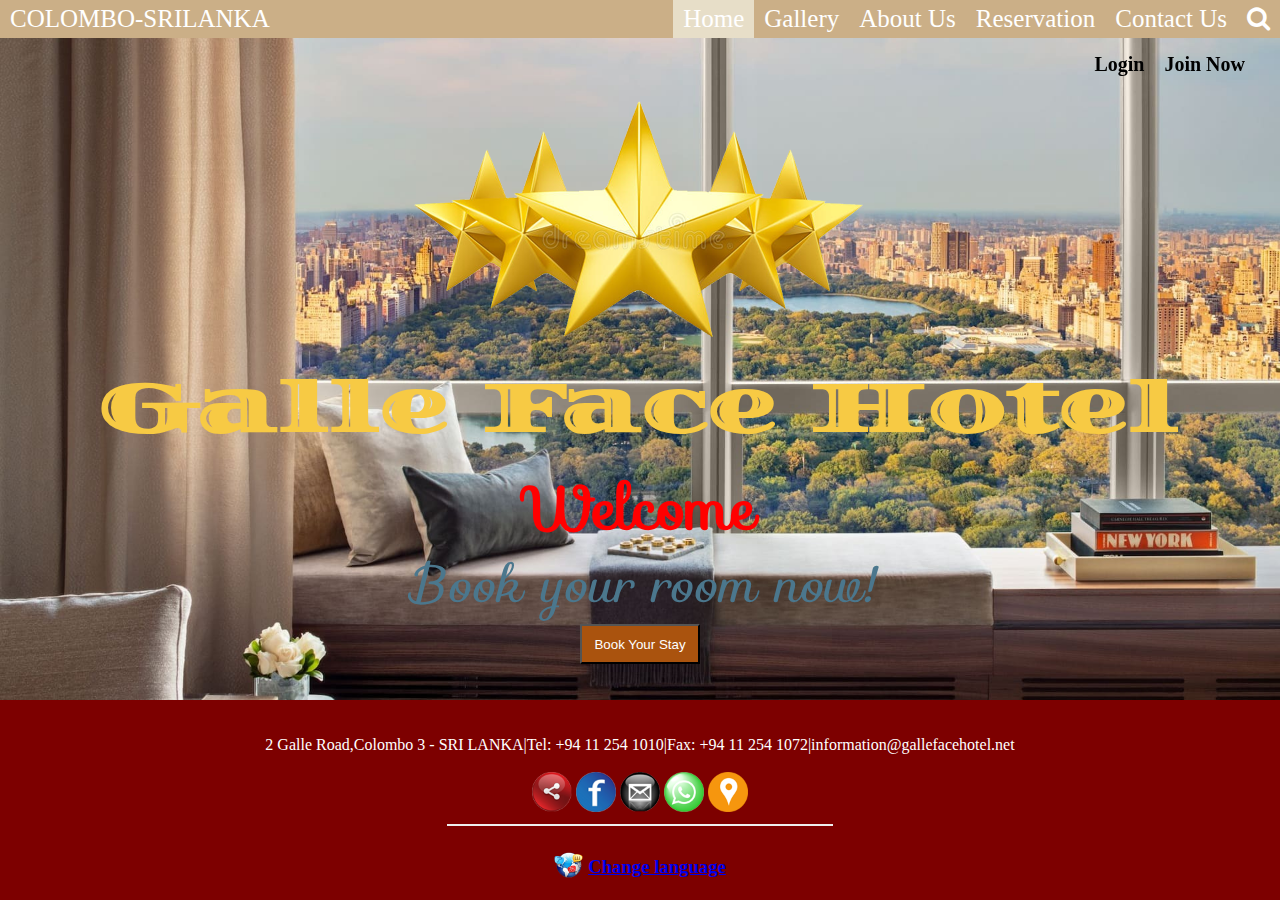
<file: index.html>
<!DOCTYPE html>
<html>

<head>
  <link rel="icon" href="icon.png">
  <title>&#127775; Hotel - Colombo</title>
  <link rel="stylesheet" href="style_index.css">
  <meta name="viewport" content="width=device-width, initial-scale=1">
  <link href='https://fonts.googleapis.com/css?family=Diplomata' rel='stylesheet'>
  <link href='https://fonts.googleapis.com/css?family=Sofia' rel='stylesheet'>
  <link href='https://fonts.googleapis.com/css?family=Beth Ellen' rel='stylesheet'>
  <link rel="stylesheet" href="https://cdnjs.cloudflare.com/ajax/libs/font-awesome/4.7.0/css/font-awesome.min.css">
</head>

<body>
  <!-----------Navigation bar----------------------------->
  <header>
    <ul class="nav">
      <li class="loc">COLOMBO-SRILANKA</li>
      <li><a href="#"><i class="fa fa-search"></i></a></li>
      <li><a href="contact.html">Contact Us</a></li>
      <li><a href="book.html">Reservation</a></li>
      <li><a href="about.html">About Us</a></li>
      <li><a href="gallery.html">Gallery</a></li>
      <li class="active"><a href="index.html">Home</a></li>
    </ul>
    <div>
      <ul class="login">
        <li><a href="join.html"><b>Join Now</b></a></li>
        <li><a href="login.html"><b>Login</b></a></li>
      </ul>
    </div>
  </header>

  <!-------------------Star Image------------------------->
  <div class="star">
    <img src="star.png" alt="">
  </div>

  <!--------------------Welcome Note--------------------------------->
  <h1>Galle Face Hotel</h1>
  <h2>Welcome</h2>
  <p><i>Book your room now!</i></p>

  <!-------------------------------------BooK--------------------------->
  <a href="book.html"><input type="button" name="Book" value="Book Your Stay"></a>

  <!---------------------Footer part-------------------->
  <footer>
    <br><br>
    2 Galle Road,Colombo 3 - SRI LANKA|Tel: +94 11 254 1010|Fax: +94 11 254 1072|information@gallefacehotel.net
    <br><br>
    <div class="fimg">
      <a href="#"><img src="share.png" alt=""></a>
      <a href="#"><img src="facebook.png" alt=""></a>
      <a href="#"><img src="mail.png" alt=""></a>
      <a href="#"><img src="whatsapp.png" alt=""></a>
      <a href="#"><img src="location.png" alt=""></a>
      <hr>
      <table class="ftable" align="center">
        <tr>
          <td>
            <a href="#"><img src="language.png" alt=""></a>
          </td>
          <td>
            <a href="#">
              <h3>Change language</h3>
            </a>
          </td>
        </tr>
      </table>
    </div>
  </footer>
</body>

</html>
</file>
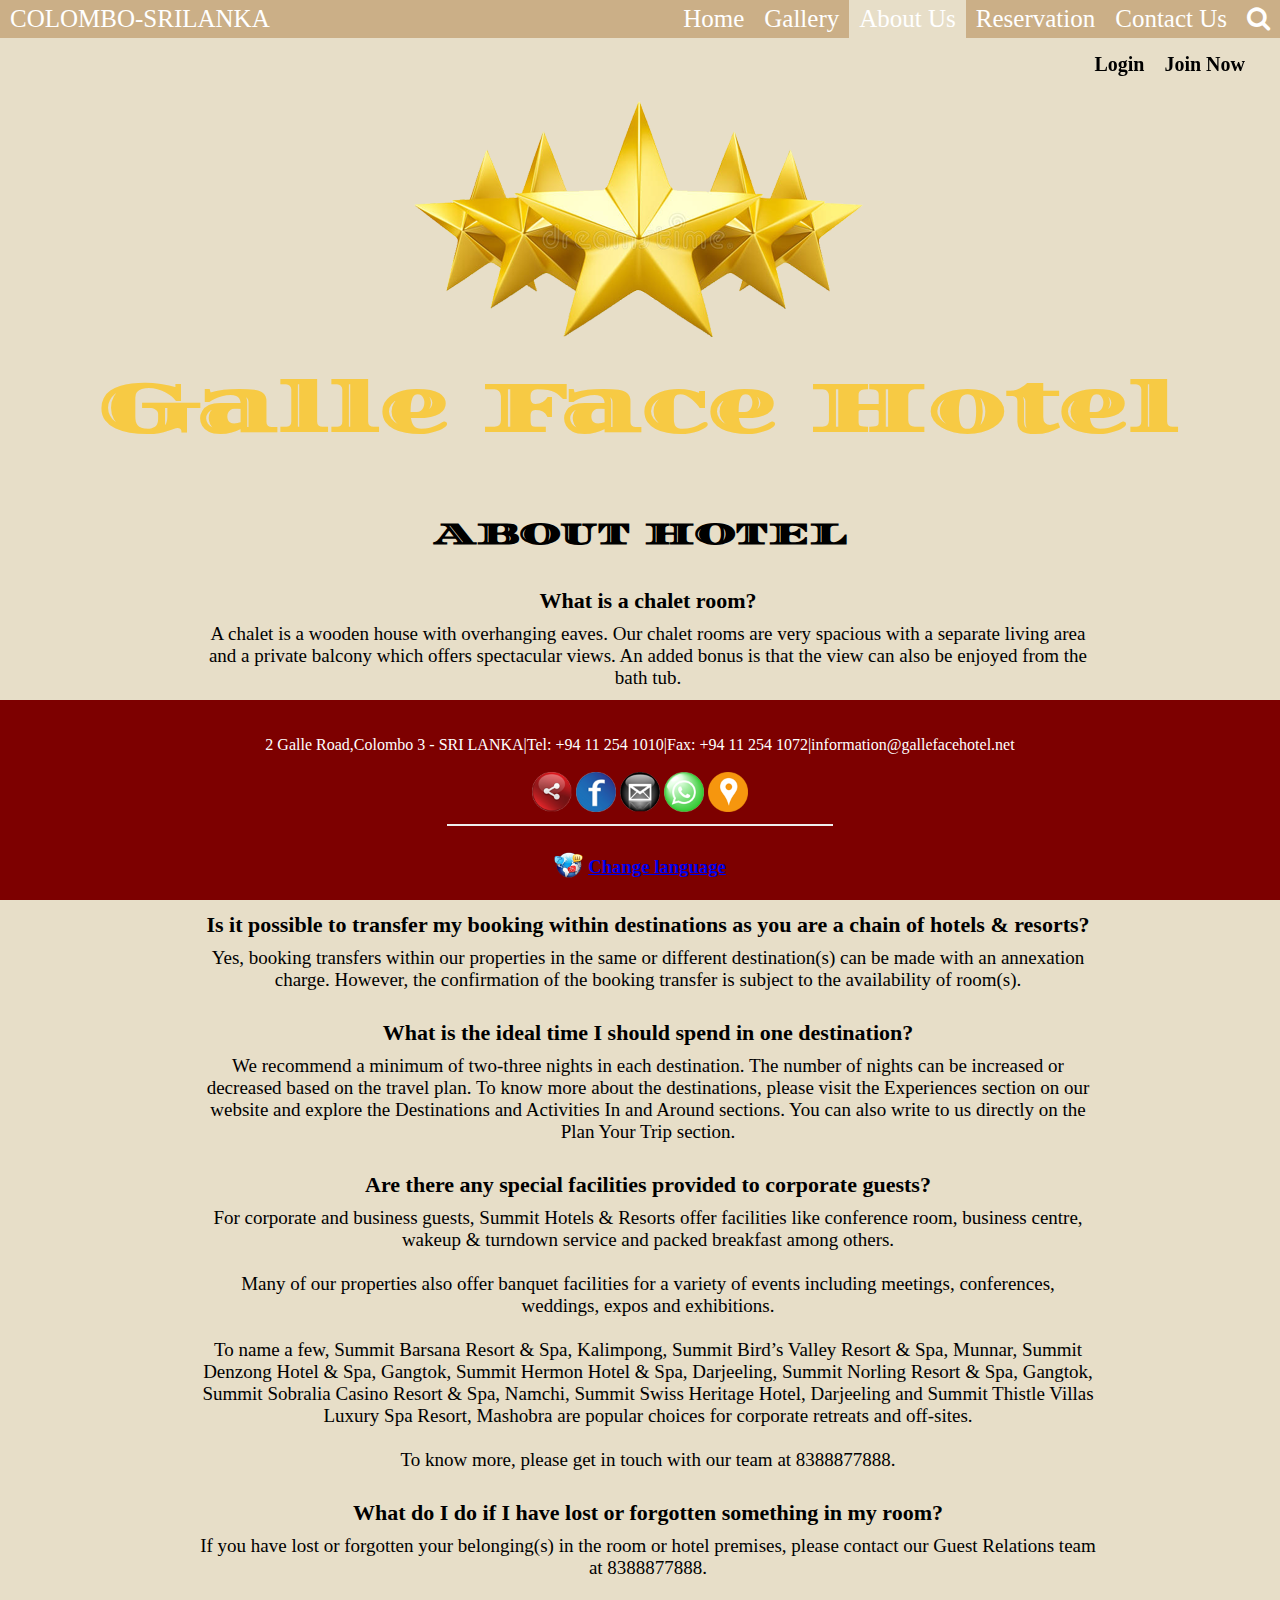
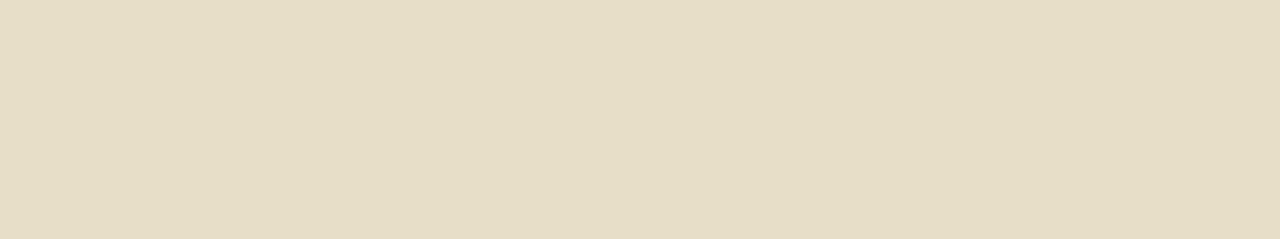
<file: about.html>
<!DOCTYPE html>
<html>

<head>
  <link rel="icon" href="icon.png">
  <title>&#127775; Hotel - About Us</title>
  <link rel="stylesheet" href="style_about.css">
  <meta name="viewport" content="width=device-width, initial-scale=1">
  <link href='https://fonts.googleapis.com/css?family=Diplomata' rel='stylesheet'>
  <link href='https://fonts.googleapis.com/css?family=Sofia' rel='stylesheet'>
  <link href='https://fonts.googleapis.com/css?family=Beth Ellen' rel='stylesheet'>
  <link rel="stylesheet" href="https://cdnjs.cloudflare.com/ajax/libs/font-awesome/4.7.0/css/font-awesome.min.css">
</head>

<body>
  <!-----------Navigation bar----------------------------->
  <header>
    <ul class="nav">
      <li class="loc">COLOMBO-SRILANKA</li>
      <li><a href="#"><i class="fa fa-search"></i></a></li>
      <li><a href="contact.html">Contact Us</a></li>
      <li><a href="book.html">Reservation</a></li>
      <li class="active"><a href="#">About Us</a></li>
      <li><a href="gallery.html">Gallery</a></li>
      <li><a href="index.html">Home</a></li>
    </ul>
    <div>
      <ul class="login">
        <li><a href="join.html"><b>Join Now</b></a></li>
        <li><a href="login.html"><b>Login</b></a></li>
      </ul>
    </div>
  </header>

  <!-------------------Star Image------------------------->
  <div class="star">
    <a href="index.html"><img src="star.png" alt=""></a>
  </div>

  <!--------------------Welcome Note--------------------------------->
  <h1>Galle Face Hotel</h1>
  <h2>ABOUT HOTEL</h2>
  <!-----------Content----------->
  <div class="content" style="width:70%;">
    <h3>What is a chalet room?</h3>
    <p>A chalet is a wooden house with overhanging eaves.
      Our chalet rooms are very spacious with a separate living area and a private balcony which offers spectacular views.
      An added bonus is that the view can also be enjoyed from the bath tub.</p>

    <h3>How many people can an Executive Room accommodate?</h3>
    <p>With an additional bed on a chargeable basis,
      Executive Rooms can comfortably accommodate three guests</p>

    <h3>Do you serve alcohol?</h3>
    <p>We serve alcohol in our properties in Gangtok, Namchi and Pelling only.
      The properties in these destinations have both restaurants and bars.</p>

    <h3>Is it possible to transfer my booking within destinations as you are a chain of hotels & resorts?</h3>
    <p>Yes, booking transfers within our properties in the same or different destination(s) can be made with an annexation charge.
      However, the confirmation of the booking transfer is subject to the availability of room(s).</p>

    <h3>What is the ideal time I should spend in one destination?</h3>
    <p>We recommend a minimum of two-three nights in each destination.
      The number of nights can be increased or decreased based on the travel plan.
      To know more about the destinations, please visit the Experiences section on our website and explore the Destinations and Activities In and Around sections.
      You can also write to us directly on the Plan Your Trip section.</p>

    <h3>Are there any special facilities provided to corporate guests?</h3>
    <p>For corporate and business guests, Summit Hotels & Resorts offer facilities like conference room,
      business centre, wakeup & turndown service and packed breakfast among others.
      <br><br>
      Many of our properties also offer banquet facilities for a variety of events including meetings, conferences, weddings, expos and exhibitions.
      <br><br>
      To name a few, Summit Barsana Resort & Spa, Kalimpong, Summit Bird’s Valley Resort & Spa,
      Munnar, Summit Denzong Hotel & Spa, Gangtok, Summit Hermon Hotel & Spa, Darjeeling,
      Summit Norling Resort & Spa, Gangtok, Summit Sobralia Casino Resort & Spa, Namchi,
      Summit Swiss Heritage Hotel, Darjeeling and Summit Thistle Villas Luxury Spa Resort,
      Mashobra are popular choices for corporate retreats and off-sites.
      <br><br>
      To know more, please get in touch with our team at 8388877888.
    </p>

    <h3>What do I do if I have lost or forgotten something in my room?</h3>
    <p>If you have lost or forgotten your belonging(s) in the room or hotel premises, please contact our Guest Relations team at 8388877888.</p>
  </div>

  <!---------------------Footer part-------------------->
  <footer>
    <br><br>
    2 Galle Road,Colombo 3 - SRI LANKA|Tel: +94 11 254 1010|Fax: +94 11 254 1072|information@gallefacehotel.net
    <br><br>
    <div class="fimg">
      <a href="#"><img src="share.png" alt=""></a>
      <a href="#"><img src="facebook.png" alt=""></a>
      <a href="#"><img src="mail.png" alt=""></a>
      <a href="#"><img src="whatsapp.png" alt=""></a>
      <a href="#"><img src="location.png" alt=""></a>
      <hr>
      <table class="ftable" align="center">
        <tr>
          <td>
            <a href="#"><img src="language.png" alt=""></a>
          </td>
          <td>
            <a href="#">
              <h3>Change language</h3>
            </a>
          </td>
        </tr>
      </table>
    </div>
  </footer>

</body>

</html>
</file>
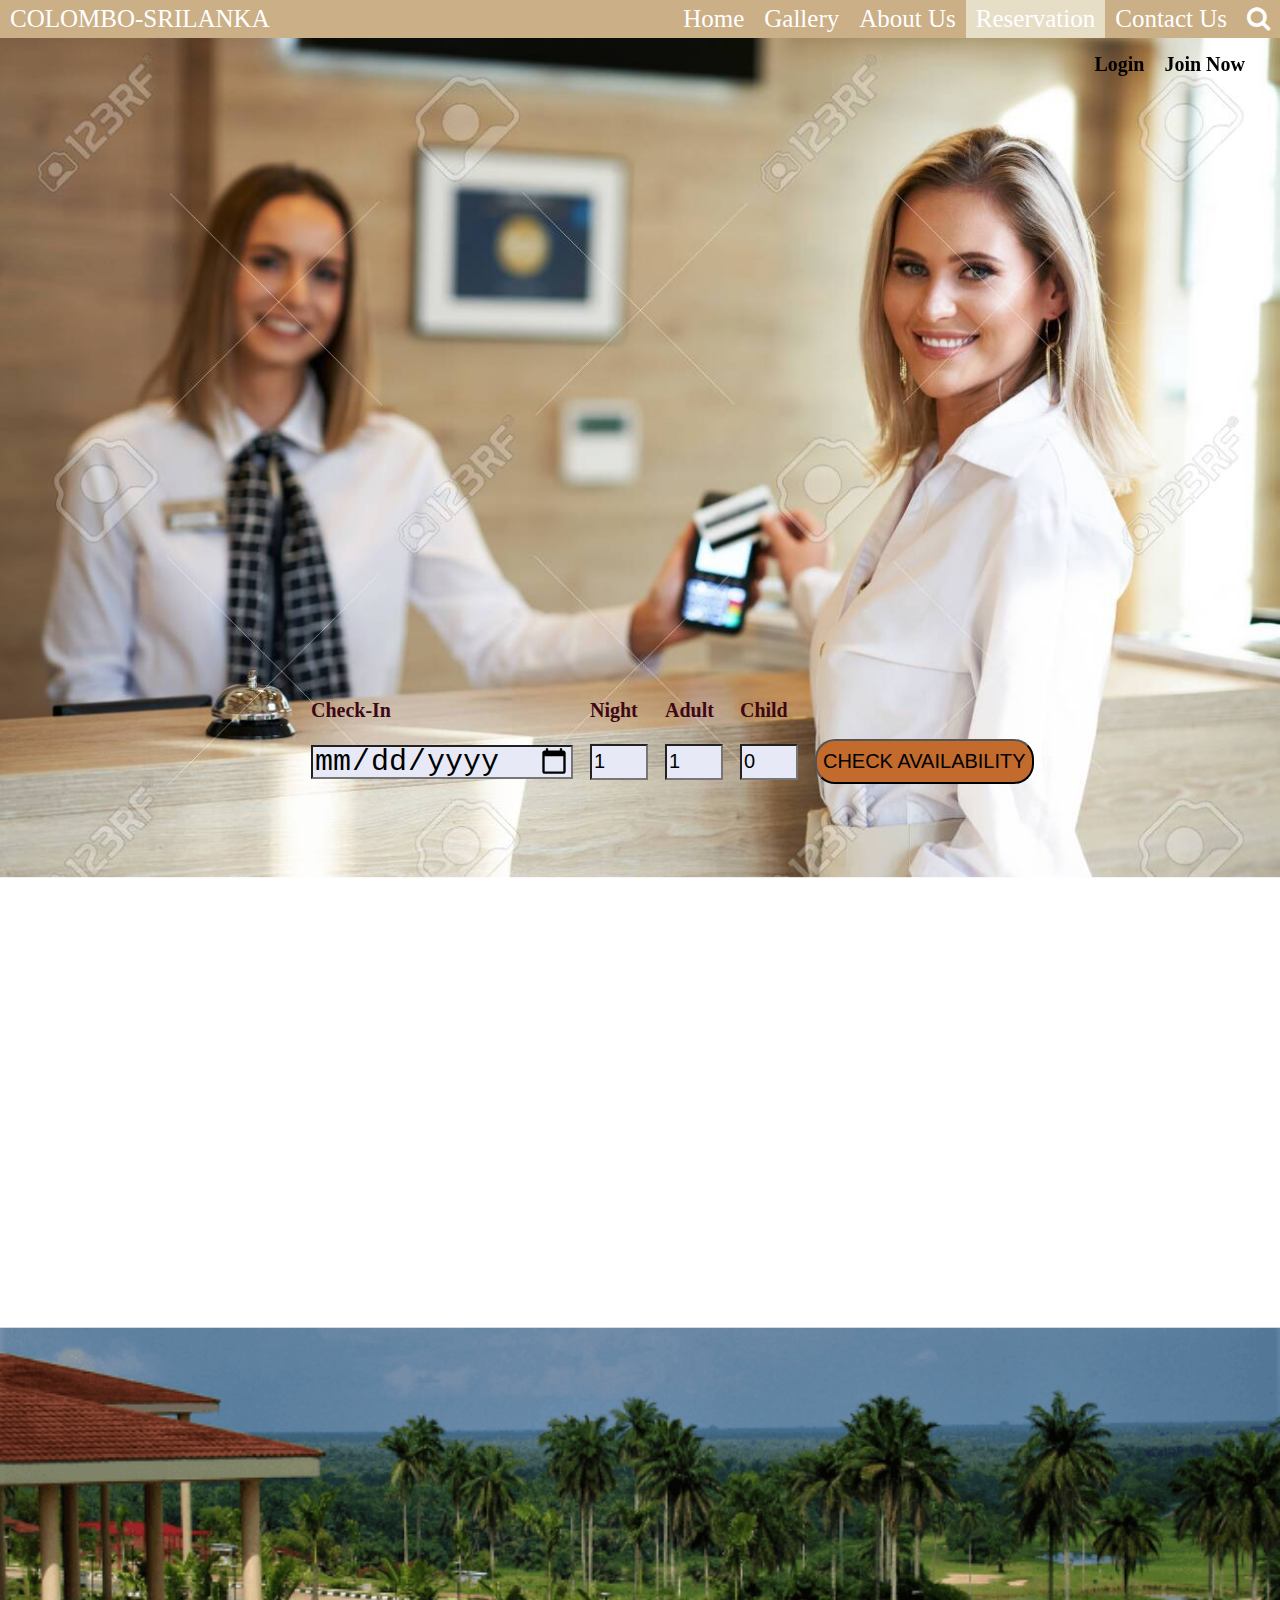
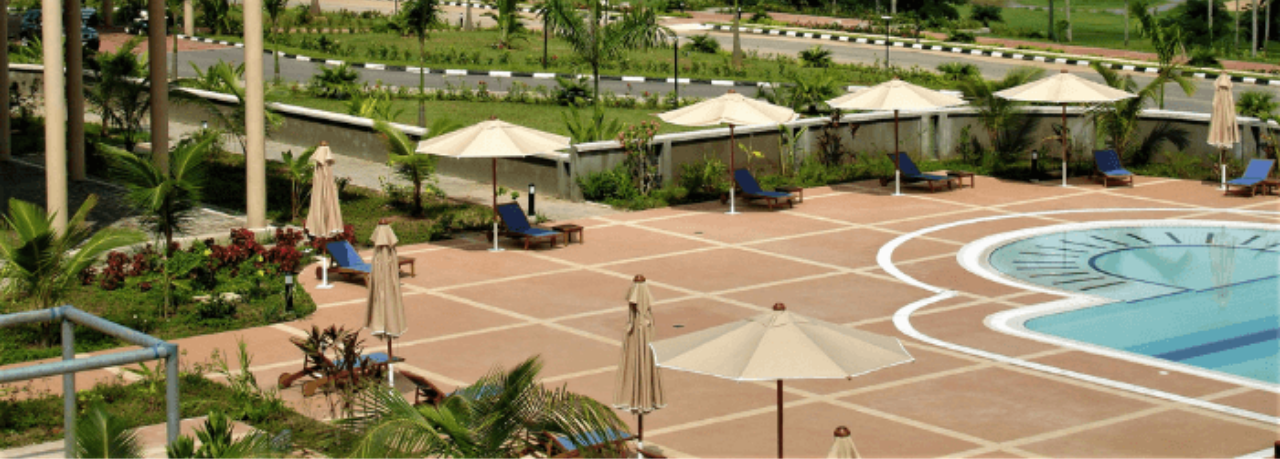
<file: book.html>
<!DOCTYPE html>
<html>

<head>
  <link rel="icon" href="icon.png">
  <title>&#127775; Hotel - Book</title>
  <link rel="stylesheet" href="style_book.css">
  <meta name="viewport" content="width=device-width, initial-scale=1">
  <link href='https://fonts.googleapis.com/css?family=Diplomata' rel='stylesheet'>
  <link href='https://fonts.googleapis.com/css?family=Sofia' rel='stylesheet'>
  <link href='https://fonts.googleapis.com/css?family=Beth Ellen' rel='stylesheet'>
  <link rel="stylesheet" href="https://cdnjs.cloudflare.com/ajax/libs/font-awesome/4.7.0/css/font-awesome.min.css">
</head>

<body>
  <!-----------Navigation bar----------------------------->
  <header>
    <ul class="nav">
      <li class="loc">COLOMBO-SRILANKA</li>
      <li><a href="#"><i class="fa fa-search"></i></a></li>
      <li><a href="contact.html">Contact Us</a></li>
      <li class="active"><a href="#">Reservation</a></li>
      <li><a href="about.html">About Us</a></li>
      <li><a href="gallery.html">Gallery</a></li>
      <li><a href="index.html">Home</a></li>
    </ul>
    <div>
      <ul class="login">
        <li><a href="join.html"><b>Join Now</b></a></li>
        <li><a href="login.html"><b>Login</b></a></li>
      </ul>
    </div>
  </header>

  <!-----------------------------top Image-------------------------------------->

  <!--<h1>Haloooo</h1>-->

  <div class="btop">
    <img src="btop.jpg" alt="">
  </div>

  <!--------------------------Check Availability------------------------>

  <footer>
    <table>
      <tr>
        <th><label for="">Check-In</label></th>
        <th><label for="">Night</label></th>
        <th><label for="">Adult</label></th>
        <th><label for="">Child</label></th>
      </tr>
      <tr>
        <th><input type="date" name="" value=""></th>
        <th><input type="number" name="" value="1" min="1" size="5"></th>
        <th><input type="number" name="" value="1" min="1"></th>
        <th><input type="number" name="" value="0" min="0"></th>
        <th><input type="button" name="" value="CHECK AVAILABILITY"></th>
      </tr>
    </table>
  </footer>

  <!----------------------------bottom image------------------------->
  <div class="bbottom">
    <img src="bbottom.jpg" alt="">
  </div>

</body>

</html>
</file>
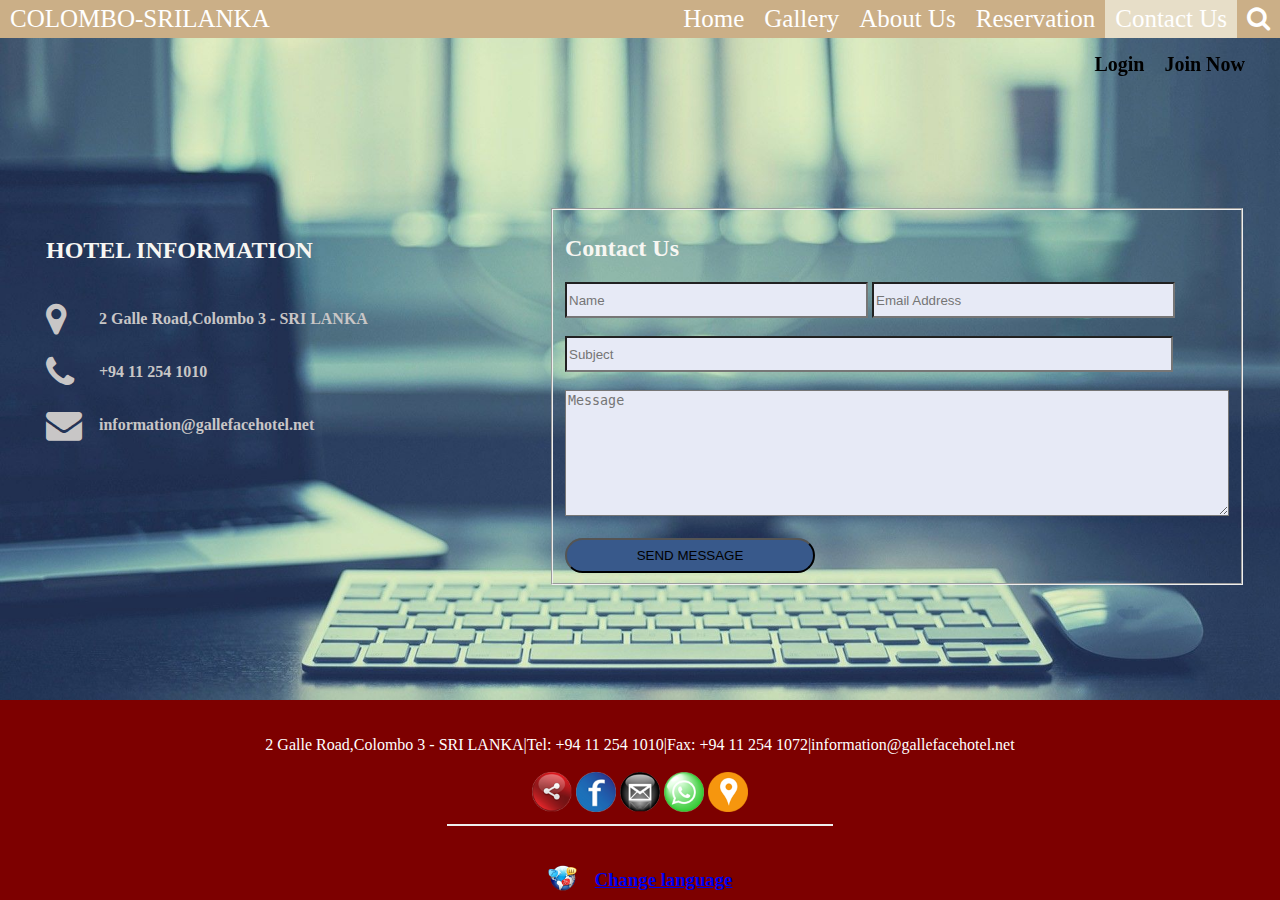
<file: contact.html>
<!DOCTYPE html>
<html>
  <head>
    <link rel="icon" href="icon.png">
    <title>&#127775; Hotel - Contact Us</title>
    <link rel="stylesheet" href="style_contact.css">
    <meta name="viewport" content="width=device-width, initial-scale=1">
    <link href='https://fonts.googleapis.com/css?family=Diplomata' rel='stylesheet'>
    <link href='https://fonts.googleapis.com/css?family=Sofia' rel='stylesheet'>
    <link href='https://fonts.googleapis.com/css?family=Beth Ellen' rel='stylesheet'>
    <link rel="stylesheet" href="https://cdnjs.cloudflare.com/ajax/libs/font-awesome/4.7.0/css/font-awesome.min.css">
  </head>
  <body>
    <!-----------Navigation bar----------------------------->
  <header>
    <ul class="nav">
      <li class="loc">COLOMBO-SRILANKA</li>
      <li><a href="#"><i class="fa fa-search"></i></a></li>
      <li class="active"><a href="#">Contact Us</a></li>
      <li><a href="book.html">Reservation</a></li>
      <li><a href="about.html">About Us</a></li>
      <li><a href="gallery.html">Gallery</a></li>
      <li><a href="index.html">Home</a></li>
    </ul>
    <div>
      <ul class="login">
        <li><a href="join.html"><b>Join Now</b></a></li>
        <li><a href="login.html"><b>Login</b></a></li>
      </ul>
    </div>  </header>

  <!---------------------------------Hotel Information----------------------->
  <div class="info">
    <table>
      <tr>
        <th colspan="2"><h2>HOTEL INFORMATION</h2></th>
      </tr>
      <tr>
        <th><i class="fa fa-map-marker" style="font-size:36px"></th>
          <th></i>2 Galle Road,Colombo 3 - SRI LANKA</th>
      </tr>
      <tr>
        <th><i class="fa fa-phone" style="font-size:36px"></i></th>
        <th>+94 11 254 1010</th>
      </tr>
      <tr>
        <th><i class="fa fa-envelope" style="font-size:36px"></i></th>
        <th>information@gallefacehotel.net</th>
      </tr>
    </table>
  </div>

  <!-------------------------------form------------------------->
  <form class="form" action="" method="post">
    <fieldset>
      <h2>Contact Us</h2>
      <input type="text" name="name" placeholder="Name" >
      <input type="text" name="e-mail" placeholder="Email Address" ><br><br>
      <span class="double"><input type="text" name="subject" placeholder="Subject"></span><br><br>
      <textarea name="message" rows="8" cols="80" placeholder="Message" style="background-color:#E7EAF6;"></textarea><br><br>
      <input type="submit" value="SEND MESSAGE">
    </fieldset>
  </form>

  <!---------------------Footer part-------------------->
  <footer class="footer">
    <br><br>
    2 Galle Road,Colombo 3 - SRI LANKA|Tel: +94 11 254 1010|Fax: +94 11 254 1072|information@gallefacehotel.net
    <br><br>
    <div class="fimg">
      <a href="#"><img src="share.png" alt=""></a>
      <a href="#"><img src="facebook.png" alt=""></a>
      <a href="#"><img src="mail.png" alt=""></a>
      <a href="#"><img src="whatsapp.png" alt=""></a>
      <a href="#"><img src="location.png" alt=""></a>
      <hr>
      <table class="ftable" align="center">
        <tr>
          <td>
            <a href="#"><img src="language.png" alt=""></a>
          </td>
          <td>
            <a href="#">
              <h3>Change language</h3>
            </a>
          </td>
        </tr>
      </table>
    </div>
  </footer>
  </body>
</html>
</file>
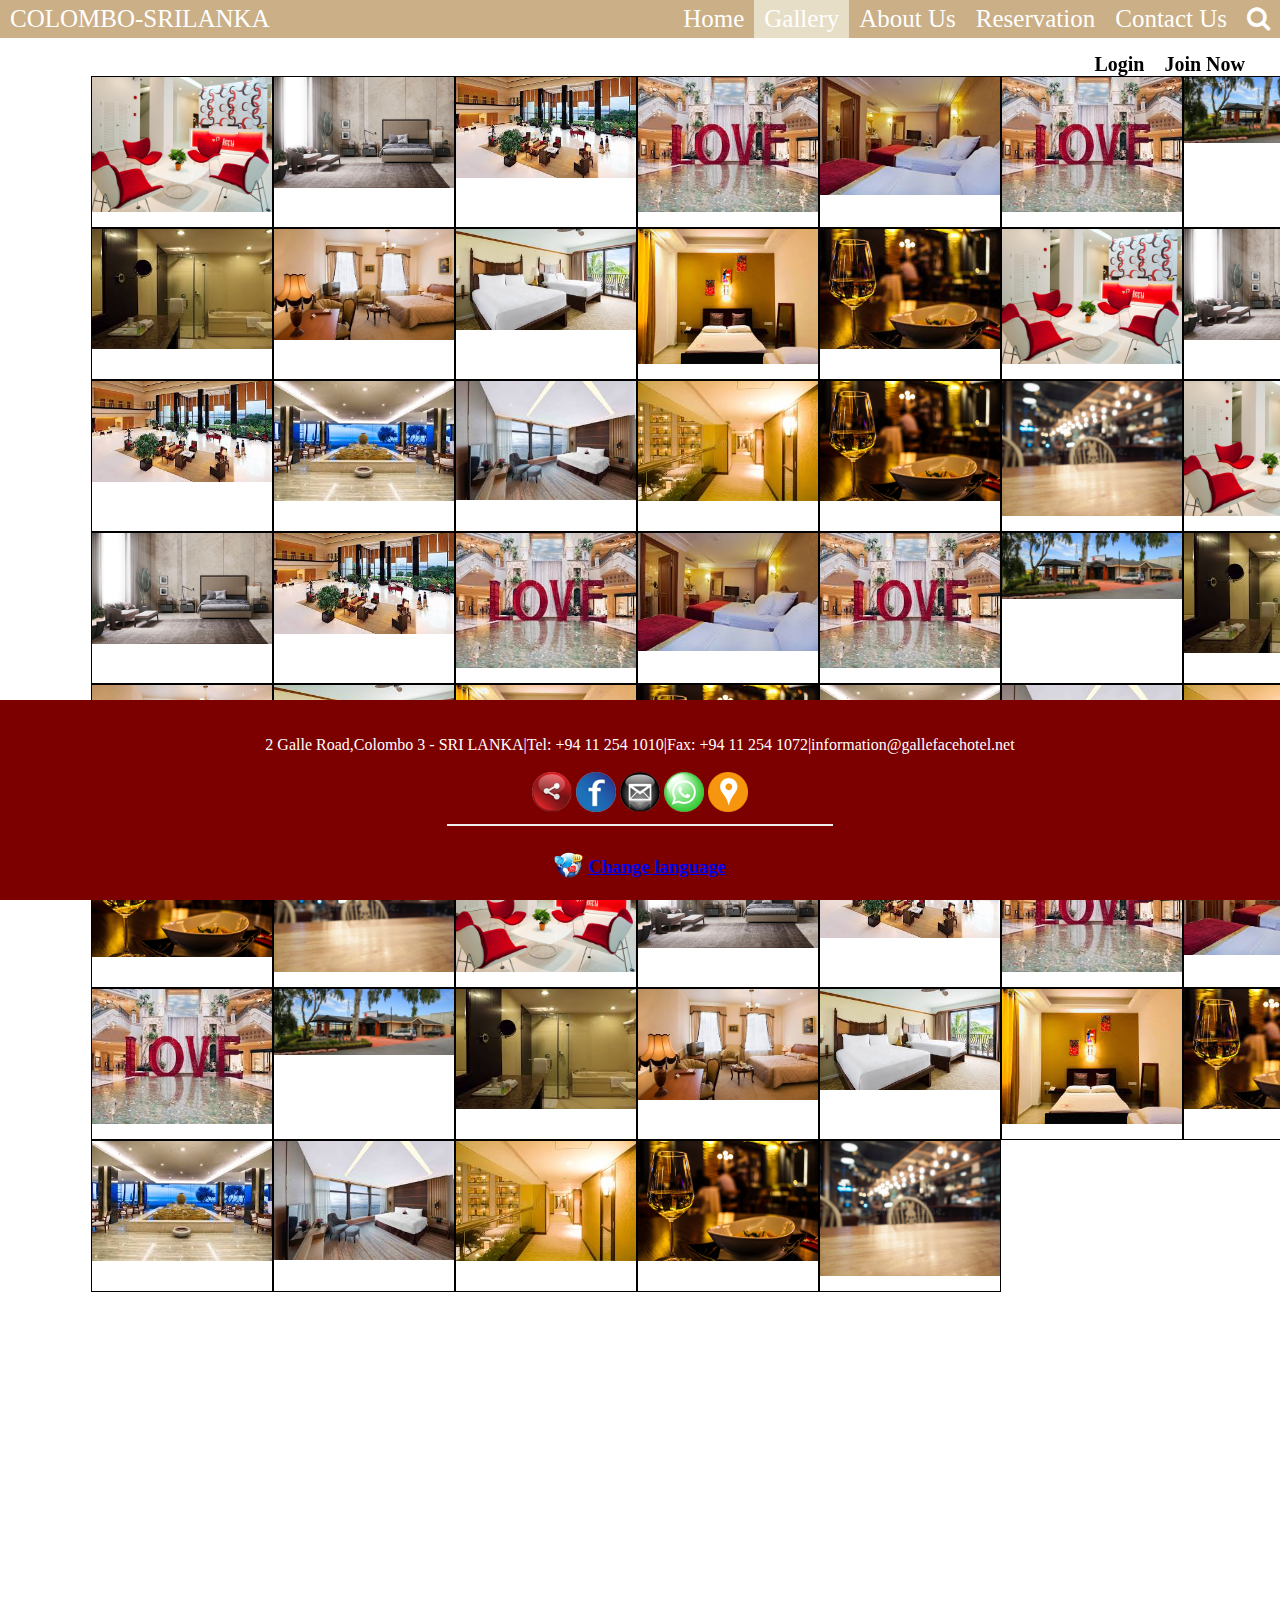
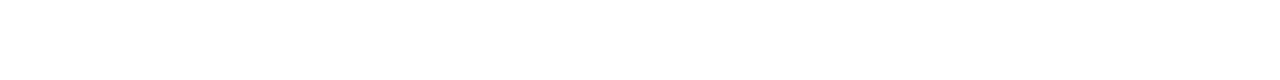
<file: gallery.html>
<!DOCTYPE html>
<html>

<head>
  <link rel="icon" href="icon.png">
  <title>&#127775; Hotel - Gallery</title>
  <link rel="stylesheet" href="style_gallery.css">
  <meta name="viewport" content="width=device-width, initial-scale=1">
  <link href='https://fonts.googleapis.com/css?family=Diplomata' rel='stylesheet'>
  <link href='https://fonts.googleapis.com/css?family=Sofia' rel='stylesheet'>
  <link href='https://fonts.googleapis.com/css?family=Beth Ellen' rel='stylesheet'>
  <link rel="stylesheet" href="https://cdnjs.cloudflare.com/ajax/libs/font-awesome/4.7.0/css/font-awesome.min.css">
</head>

<body>
  <!-----------Navigation bar----------------------------->
  <header>
    <ul class="nav">
      <li class="loc">COLOMBO-SRILANKA</li>
      <li><a href="#"><i class="fa fa-search"></i></a></li>
      <li><a href="contact.html">Contact Us</a></li>
      <li><a href="book.html">Reservation</a></li>
      <li><a href="about.html">About Us</a></li>
      <li class="active"><a href="#">Gallery</a></li>
      <li><a href="index.html">Home</a></li>
    </ul>
    <div>
      <ul class="login">
        <li><a href="join.html"><b>Join Now</b></a></li>
        <li><a href="login.html"><b>Login</b></a></li>
      </ul>
    </div>
  </header>

  <!------------------------images------------------------------------->
  <div class="gallery">
    <img src="g1.jpg" alt="" width="600" height="400">
  </div>

  <div class="gallery">
    <img src="g2.jpg" alt="" width="600" height="400">
  </div>

  <div class="gallery">
    <img src="g3.jpg" alt="" width="600" height="400">
    </a>
  </div>

  <div class="gallery">
    <img src="g4.jpg" alt="" width="600" height="400">
  </div>

  <div class="gallery">
    <img src="g5.jpg" alt="" width="600" height="400">
  </div>

  <div class="gallery">
    <img src="g4.jpg" alt="" width="600" height="400">
  </div>

  <div class="gallery">
    <img src="g6.jpg" alt="" width="600" height="400">
  </div>

  <div class="gallery">
    <img src="g7.jpg" alt="" width="600" height="400">
  </div>

  <div class="gallery">
    <img src="g8.jpg" alt="" width="600" height="400">
  </div>

  <div class="gallery">
    <img src="g10.jpg" alt="" width="600" height="400">
  </div>

  <div class="gallery">
    <img src="g11.jpg" alt="" width="600" height="400">
  </div>

  <div class="gallery">
    <img src="g12.jpg" alt="" width="600" height="400">
  </div>

  <div class="gallery">
    <img src="g1.jpg" alt="" width="600" height="400">
  </div>

  <div class="gallery">
    <img src="g2.jpg" alt="" width="600" height="400">
  </div>

  <div class="gallery">
    <img src="g3.jpg" alt="" width="600" height="400">
  </div>

  <div class="gallery">
    <img src="g13.jpg" alt="" width="600" height="400">
  </div>

  <div class="gallery">
    <img src="g14.jpg" alt="" width="600" height="400">
  </div>

  <div class="gallery">
    <img src="g15.jpg" alt="" width="600" height="400">
  </div>

  <div class="gallery">
    <img src="g16.jpeg" alt="" width="600" height="400">
  </div>

  <div class="gallery">
    <img src="g17.jpg" alt="" width="600" height="400">
  </div>

  <div class="gallery">
    <img src="g1.jpg" alt="" width="600" height="400">
  </div>

  <div class="gallery">
    <img src="g2.jpg" alt="" width="600" height="400">
  </div>

  <div class="gallery">
    <img src="g3.jpg" alt="" width="600" height="400">
    </a>
  </div>

  <div class="gallery">
    <img src="g4.jpg" alt="" width="600" height="400">
  </div>

  <div class="gallery">
    <img src="g5.jpg" alt="" width="600" height="400">
  </div>

  <div class="gallery">
    <img src="g4.jpg" alt="" width="600" height="400">
  </div>

  <div class="gallery">
    <img src="g6.jpg" alt="" width="600" height="400">
  </div>

  <div class="gallery">
    <img src="g7.jpg" alt="" width="600" height="400">
  </div>

  <div class="gallery">
    <img src="g8.jpg" alt="" width="600" height="400">
  </div>

  <div class="gallery">
    <img src="g10.jpg" alt="" width="600" height="400">
  </div>

  <div class="gallery">
    <img src="g11.jpg" alt="" width="600" height="400">
  </div>

  <div class="gallery">
    <img src="g12.jpg" alt="" width="600" height="400">
  </div>

  <div class="gallery">
    <img src="g13.jpg" alt="" width="600" height="400">
  </div>

  <div class="gallery">
    <img src="g14.jpg" alt="" width="600" height="400">
  </div>

  <div class="gallery">
    <img src="g15.jpg" alt="" width="600" height="400">
  </div>

  <div class="gallery">
    <img src="g16.jpeg" alt="" width="600" height="400">
  </div>

  <div class="gallery">
    <img src="g17.jpg" alt="" width="600" height="400">
  </div>
  <div class="gallery">
    <img src="g1.jpg" alt="" width="600" height="400">
  </div>

  <div class="gallery">
    <img src="g2.jpg" alt="" width="600" height="400">
  </div>

  <div class="gallery">
    <img src="g3.jpg" alt="" width="600" height="400">
    </a>
  </div>

  <div class="gallery">
    <img src="g4.jpg" alt="" width="600" height="400">
  </div>

  <div class="gallery">
    <img src="g5.jpg" alt="" width="600" height="400">
  </div>

  <div class="gallery">
    <img src="g4.jpg" alt="" width="600" height="400">
  </div>

  <div class="gallery">
    <img src="g6.jpg" alt="" width="600" height="400">
  </div>

  <div class="gallery">
    <img src="g7.jpg" alt="" width="600" height="400">
  </div>

  <div class="gallery">
    <img src="g8.jpg" alt="" width="600" height="400">
  </div>

  <div class="gallery">
    <img src="g10.jpg" alt="" width="600" height="400">
  </div>

  <div class="gallery">
    <img src="g11.jpg" alt="" width="600" height="400">
  </div>

  <div class="gallery">
    <img src="g12.jpg" alt="" width="600" height="400">
  </div>

  <div class="gallery">
    <img src="g13.jpg" alt="" width="600" height="400">
  </div>

  <div class="gallery">
    <img src="g14.jpg" alt="" width="600" height="400">
  </div>

  <div class="gallery">
    <img src="g15.jpg" alt="" width="600" height="400">
  </div>

  <div class="gallery">
    <img src="g16.jpeg" alt="" width="600" height="400">
  </div>

  <div class="gallery">
    <img src="g17.jpg" alt="" width="600" height="400">
  </div>


  <!---------------------Footer part-------------------->
  <footer class="footer">
    <br><br>
    2 Galle Road,Colombo 3 - SRI LANKA|Tel: +94 11 254 1010|Fax: +94 11 254 1072|information@gallefacehotel.net
    <br><br>
    <div class="fimg">
      <a href="#"><img src="share.png" alt=""></a>
      <a href="#"><img src="facebook.png" alt=""></a>
      <a href="#"><img src="mail.png" alt=""></a>
      <a href="#"><img src="whatsapp.png" alt=""></a>
      <a href="#"><img src="location.png" alt=""></a>
      <hr>
      <table class="ftable" align="center">
        <tr>
          <td>
            <a href="#"><img src="language.png" alt=""></a>
          </td>
          <td>
            <a href="#">
              <h3>Change language</h3>
            </a>
          </td>
        </tr>
      </table>
    </div>
  </footer>

</body>

</html>
</file>
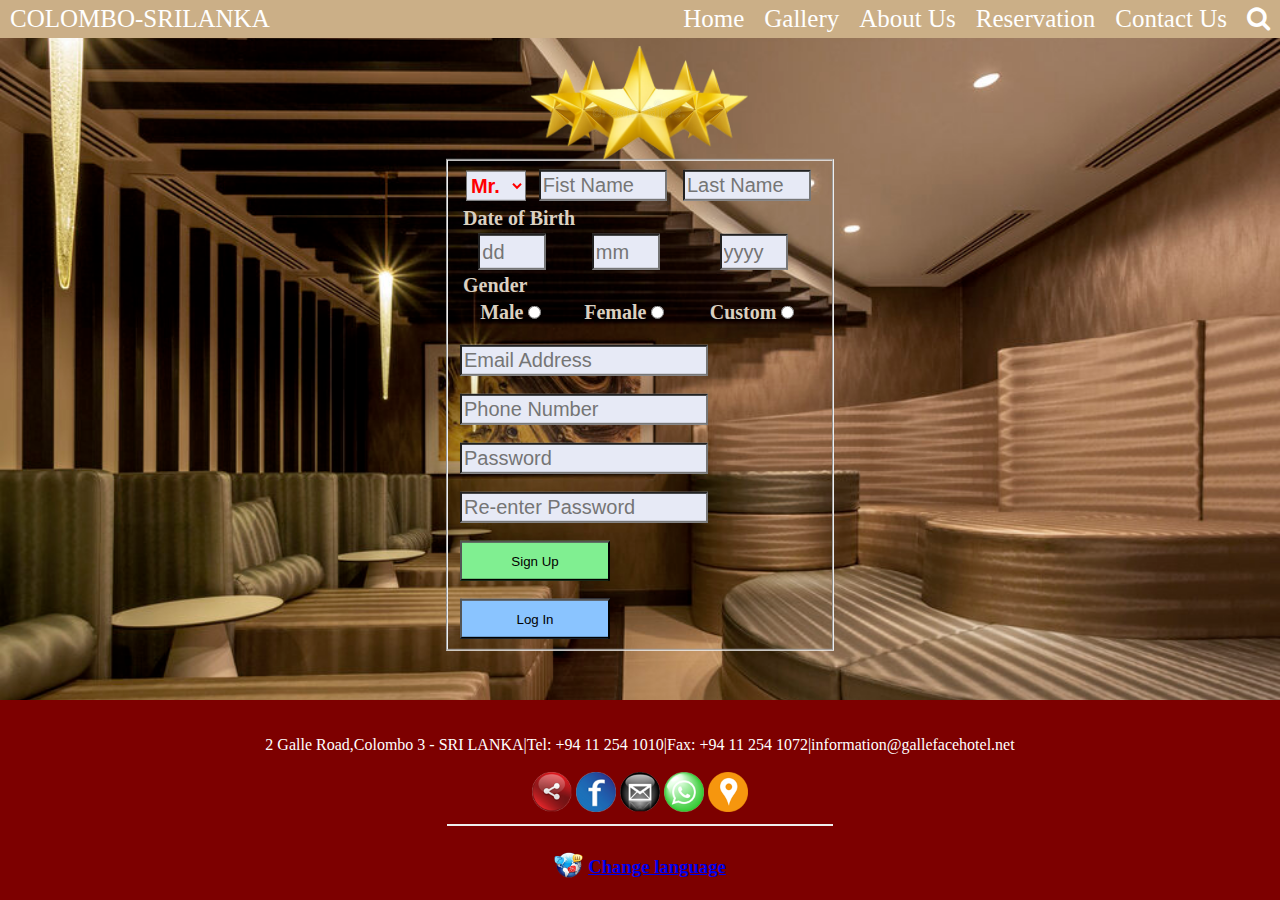
<file: join.html>
<!DOCTYPE html>
<html>
  <head>
    <link rel="icon" href="icon.png">
    <title>&#127775; Hotel - Join Now</title>
    <link rel="stylesheet" href="style_join.css">
    <meta name="viewport" content="width=device-width, initial-scale=1">
    <link href='https://fonts.googleapis.com/css?family=Diplomata' rel='stylesheet'>
    <link href='https://fonts.googleapis.com/css?family=Sofia' rel='stylesheet'>
    <link href='https://fonts.googleapis.com/css?family=Beth Ellen' rel='stylesheet'>
    <link rel="stylesheet" href="https://cdnjs.cloudflare.com/ajax/libs/font-awesome/4.7.0/css/font-awesome.min.css">
  </head>
  <body>
    <!-----------Navigation bar----------------------------->
  <header>
    <ul class="nav">
      <li class="loc">COLOMBO-SRILANKA</li>
      <li><a href="#"><i class="fa fa-search"></i></a></li>
      <li class="active"><a href="contact.html">Contact Us</a></li>
      <li><a href="book.html">Reservation</a></li>
      <li><a href="about.html">About Us</a></li>
      <li><a href="gallery.html">Gallery</a></li>
      <li><a href="index.html">Home</a></li>
    </ul>
  </header>

  <!-------------------Star Image------------------------->
  <div class="star">
    <a href="index.html"><img src="star.png" alt="" width="220px"></a>
  </div>

  <!--------------------------Joining form--------------------->
  <form class="join" action="#" method="post">
    <fieldset>
      <table>
        <tr>
          <th><select name="title" id="title">
            <option value="mr">Mr.</option>
            <option value="mrs">Mrs.</option>
          </select></th>
          <th><input type="text" name="fname" placeholder="Fist Name"></th>
          <th><input type="text" name="lname" placeholder="Last Name"></th>
        </tr>
        </table>

    <table>
        <tr>
          <th colspan="3" style="text-align:left;"><label for="dob">Date of Birth</label></th>
        </tr>
        <tr>
          <th><input type="number" name="date" placeholder="dd" min="1"></th>
          <th><input type="number" name="month" placeholder="mm" min="1"></th>
          <th><input type="number" name="year" placeholder="yyyy" min="1"></th>
        </tr>

        <tr>
          <th colspan="3" style="text-align:left;"><label for="dob">Gender</label></th>
        </tr>
        <tr>
          <th><label for="male">Male</label><input type="radio" name="gender" value="Male" id="male" placeholder="Male"></th>
          <th><label for="female">Female</label><input type="radio" name="gender" value="Female" id="female"></th>
          <th><label for="custom">Custom</label><input type="radio" name="gender" value="Custom" id="custom"></th>
        </tr>
      </table>
<br>
      <input type="text" name="e-mail" placeholder="Email Address"><br><br>
      <input type="text" name="pnum" placeholder="Phone Number"><br><br>
      <input type="password" name="pwd" placeholder="Password"> <br><br>
      <input type="password" name="pwd" placeholder="Re-enter Password"><br><br>

      <input type="submit" value="Sign Up"><br><br>
      <a href="login.html"><input type="button" value="Log In" class="blue"></a>

    </fieldset>
  </form>

  <!---------------------Footer part-------------------->
  <footer class="footer">
    <br><br>
    2 Galle Road,Colombo 3 - SRI LANKA|Tel: +94 11 254 1010|Fax: +94 11 254 1072|information@gallefacehotel.net
    <br><br>
    <div class="fimg">
      <a href="#"><img src="share.png" alt=""></a>
      <a href="#"><img src="facebook.png" alt=""></a>
      <a href="#"><img src="mail.png" alt=""></a>
      <a href="#"><img src="whatsapp.png" alt=""></a>
      <a href="#"><img src="location.png" alt=""></a>
      <hr>
      <table class="ftable" align="center">
        <tr>
          <td>
            <a href="#"><img src="language.png" alt=""></a>
          </td>
          <td>
            <a href="#">
              <h3>Change language</h3>
            </a>
          </td>
        </tr>
      </table>
    </div>
  </footer>
  </body>
</html>
</file>
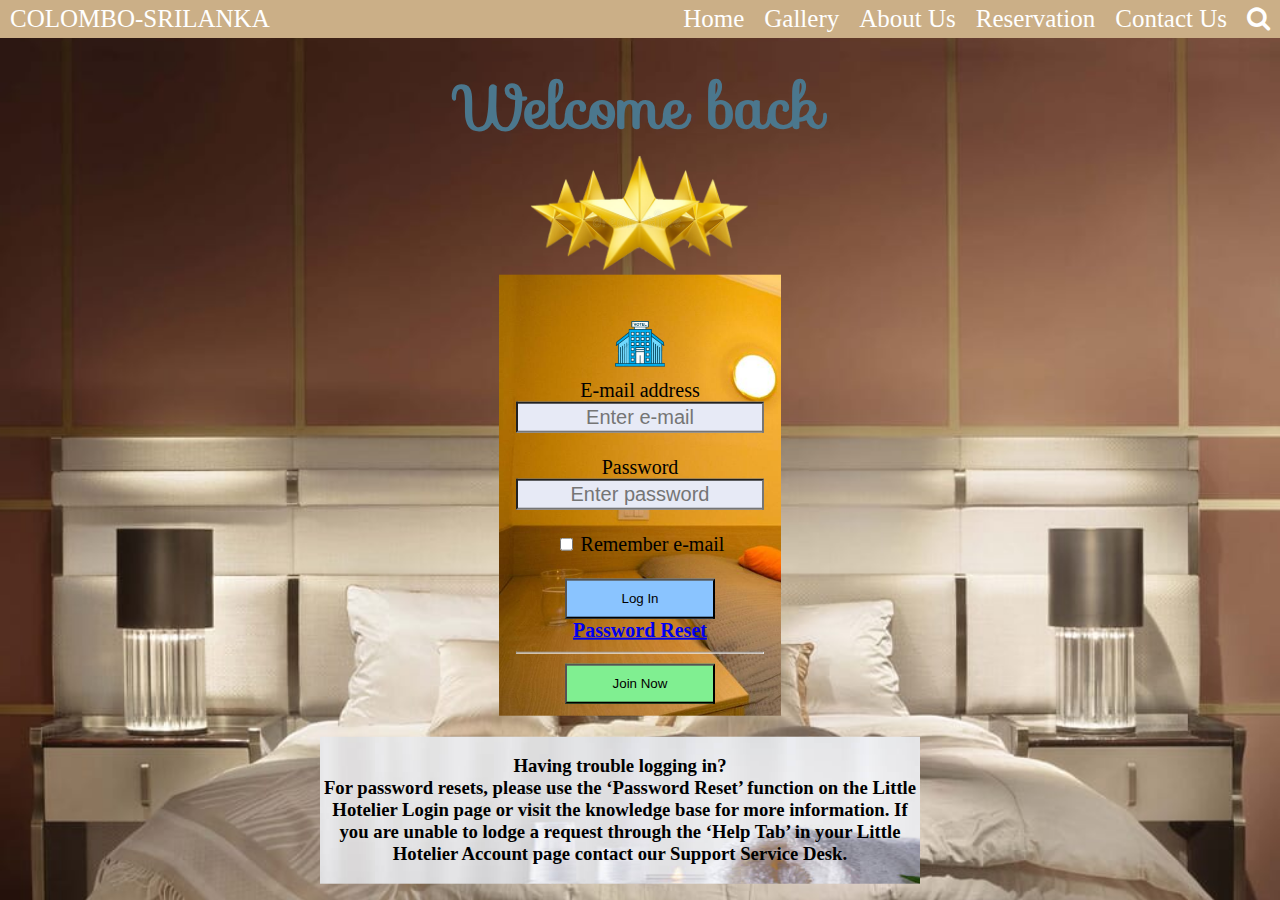
<file: login.html>
<!DOCTYPE html>
<html>

<head>
  <link rel="icon" href="icon.png">
  <title>&#127775; Hotel - Login</title>
  <link rel="stylesheet" href="style_login.css">
  <meta name="viewport" content="width=device-width, initial-scale=1">
  <link href='https://fonts.googleapis.com/css?family=Diplomata' rel='stylesheet'>
  <link href='https://fonts.googleapis.com/css?family=Sofia' rel='stylesheet'>
  <link href='https://fonts.googleapis.com/css?family=Beth Ellen' rel='stylesheet'>
  <link rel="stylesheet" href="https://cdnjs.cloudflare.com/ajax/libs/font-awesome/4.7.0/css/font-awesome.min.css">
</head>

<body>
  <!-----------Navigation bar----------------------------->
  <header>
    <ul class="nav">
      <li class="loc">COLOMBO-SRILANKA</li>
      <li><a href="#"><i class="fa fa-search"></i></a></li>
      <li><a href="contact.html">Contact Us</a></li>
      <li><a href="book.html">Reservation</a></li>
      <li><a href="about.html">About Us</a></li>
      <li><a href="gallery.html">Gallery</a></li>
      <li class="active"><a href="index.html">Home</a></li>
    </ul>
  </header>

  <h2>Welcome back</h2>

  <!-------------------Star Image------------------------->
  <div class="star">
    <a href="index.html"><img src="star.png" alt="" width="220px"></a>
  </div>

  <!-----------------Login Form----------------------->
  <div>
    <form action="#" method="post">
      <br><br>
      <fieldset style="border:0px">
        <legend><img src="icon.png" width="50px"></legend>
        <label for="e-mail">E-mail address</label><br />
        <input type="text" name="e-mail" id="e-mail" placeholder="Enter e-mail"><br />
        <br />
        <label for="password">Password</label><br />
        <input type="password" name="password" id="password" placeholder="Enter password"><br />
        <br />
        <input type="checkbox" name="remember" id="remember">
        <label for="remember">Remember e-mail</label>
        <br><br>
        <input type="submit" value="Log In">
        <br />
        <a href="#"><b>Password Reset</b></a>
        <br>
        <hr>
        <a href="join.html"><input type="button" value="Join Now"></a>
      </fieldset>
    </form>
  </div>

  <!--------------------------------------------------------------------->
  <div class="footer">
    <h3>
      Having trouble logging in?<br />
      For password resets, please use the ‘Password Reset’ function on the Little Hotelier Login page or visit the knowledge base for more information.
      If you are unable to lodge a request through the ‘Help Tab’ in your Little Hotelier Account page contact our Support Service Desk.
    </h3>
  </div>

</body>

</html>
</file>
<file: style_index.css>
*{
  text-align: center;
}

body{
  margin: 0;
  padding: 0;
  background-image: url(background.jpg);
  background-repeat: no-repeat;
  background-size: cover;
}

/*-----------------Navigation bar styles------------------*/
header{
  position: fixed;
  width: 100%;
  z-index: 1;
}

ul{
  list-style-type: none;
  margin: 0;
  padding: 0;
  overflow: hidden;
  background-color: #CBAF87;
}

.loc{
  float: left;
  display: block;
  margin: 0;
  padding: 5px 10px;
  text-decoration: none;
  font-size: 25px;
  color: white;
}

li{
  float: right;
  margin: 0;
}

li a{
  display: block;
  margin: 0;
  padding: 5px 10px;
  text-decoration: none;
  font-size: 25px;
  color: white;
}

.nav a:hover{
  background-color: #E7DEC8;
}

.active{
  background-color: #E7DEC8;
}
/*+++++++++++++++++++++++++++++++++++++++++++++++++*/
div ul{
  background-color: inherit;
  margin: 10px;
  padding-right: 15px;
}

div li a{
  font-size: 20px;
  color: black;
}

.login a:hover{
  border-bottom: 3px solid red;
  transition: 0.5s;
}

/*---------------------------Star---------------------------*/
.star img{
  position: relative;
  top: 80px;
}

/*--------------------------Welcome Note---------------------*/
h1{
  position: relative;
  top: 80px;
  font-size: 70px;
  color: #F7CA44;
  font-family: "Diplomata", fantasy;
  margin: 0;
  padding: 0;
}

h2{
  position: relative;
  top: 90px;
  text-align: center;
  font-size: 60px;  font-family: "Sofia", fantasy;
  color: red;
  margin: 0;
  padding: 0;
}

p{
  position: relative;
  top: 80px;
  font-size: 50px;
  font-family: "Sofia";
  color: #4B778D;
  margin: 0;
  padding: 0;
}

input{
  position: relative;
  top: 80px;
  height: 40px;
  width: 120px;
  background-color: #AA530E;
  color: white;
}
input:hover{
  background-color: red;
  transform: scale(1.1);
}

/*-------------------------------Footer-------------------------------------*/
footer{
  display: block;
  margin-bottom: 0;
  position: fixed;
   left: 0;
   bottom: 0;
   width: 100%;
   height: 200px;
   background-color: #7D0000;
   color: white;
 }

/*------------Footer image-------------*/
.fimg img{
  width: 40px;
}

hr{
  width: 30%;
  border-style: groove;
}

.ftable img{
  width: 30px;
}
</file>
<file: style_about.css>
*{
  text-align: center;
}
body{
  margin: 0;
  padding: 0;
  background-color: #E7DEC8;
}

/*-----------------Navigation bar styles------------------*/
header{
  position: fixed;
  width: 100%;
  z-index: 1;
}

ul{
  list-style-type: none;
  margin: 0;
  padding: 0;
  overflow: hidden;
  background-color: #CBAF87;
}

.loc{
  float: left;
  display: block;
  margin: 0;
  padding: 5px 10px;
  text-decoration: none;
  font-size: 25px;
  color: white;
}

li{
  float: right;
  margin: 0;
}

li a{
  display: block;
  margin: 0;
  padding: 5px 10px;
  text-decoration: none;
  font-size: 25px;
  color: white;
}

.nav a:hover{
  background-color: #E7DEC8;
}

.active{
  background-color: #E7DEC8;
}
/*+++++++++++++++++++++++++++++++++++++++++++++++++*/
div ul{
  background-color: inherit;
  margin: 10px;
  padding-right: 15px;
}

div li a{
  font-size: 20px;
  color: black;
}

.login a:hover{
  border-bottom: 3px solid red;
  transition: 0.5s;
}

/*---------------------------Star---------------------------*/
.star img{
  position: relative;
  top: 80px;
}

/*--------------------------Welcome Note---------------------*/
h1{
  position: relative;
  top: 80px;
  font-size: 70px;
  color: #F7CA44;
  font-family: "Diplomata", fantasy;
  margin: 0;
  padding: 0;
}

h2{
  padding: 0;
  position: relative;
  top: 120px;
  text-align: center;
  font-size: 30px;
  font-family: "Diplomata", fantasy;
}

/*------------------Content--------------*/
.content h3{
  margin: 0;
  font-size: 22px;
  position: relative;
  top: 10px;
}

.content{
  position: relative;
  top: 120px;
  margin-bottom: 380px;
  right: -200px;
  font-size: 19px;
}

/*-------------------------------Footer-------------------------------------*/
footer {
  display: block;
  margin-bottom: 0;
  position: fixed;
  left: 0;
  bottom: 0;
  width: 100%;
  height: 200px;
  background-color: #7D0000;
  color: white;
}

/*------------Footer image-------------*/
.fimg img {
  width: 40px;
}

hr {
  width: 30%;
  border-style: groove;
}

.ftable img {
  width: 30px;
}
</file>
<file: style_book.css>
body {
  margin: 0;
  background-image: url(bback.png);
  background-repeat: no-repeat;
  background-position: center;
  background-attachment: fixed;
  background-size: contain;
}

img {
  width: 80%;
  position: absolute;
  top: 50%;
  left: 50%;
  transform: translate(-50%, -50%);
}

/*----------------------------------top Image-------------------------------*/
.btop img {
  width: 100%;
  position: absolute;
}

/*h1{
  z-index: 1;
  margin-top: 45%;
  position: absolute;
}*/
/*-----------------Navigation bar styles------------------*/
header {
  position: fixed;
  width: 100%;
  z-index: 2;
}

ul {
  list-style-type: none;
  margin: 0;
  padding: 0;
  overflow: hidden;
  background-color: #CBAF87;
}

.loc {
  float: left;
  display: block;
  margin: 0;
  padding: 5px 10px;
  text-decoration: none;
  font-size: 25px;
  color: white;
}

li {
  float: right;
  margin: 0;
}

li a {
  display: block;
  margin: 0;
  padding: 5px 10px;
  text-decoration: none;
  font-size: 25px;
  color: white;
}

.nav a:hover {
  background-color: #E7DEC8;
}

.active {
  background-color: #E7DEC8;
}

/*+++++++++++++++++++++++++++++++++++++++++++++++++*/
div ul {
  background-color: inherit;
  margin: 10px;
  padding-right: 15px;
}

div li a {
  font-size: 20px;
  color: black;
}

.login a:hover {
  border-bottom: 3px solid red;
  transition: 0.5s;
}

/*--------------------------Check Availability------------------------*/
footer {
  margin: 0;
  padding: 0;
  position: absolute;
  bottom: 100px;
  right: 18%
}

table {
  border-spacing: 15px;
  font-size: 20px;
  color: #3F0713;
}

th {
  text-align: left;
}

input[type="number"] {
  width: 50px;
  height: 30px;
  font-size: 20px;
  background-color: #E7EAF6;
}

input[type="date"] {
  height: 30px;
  font-size: 30px;
  background-color: #E7EAF6;
}

input[type=button] {
  height: 45px;
  border-radius: 20px;
  font-size: 20px;
  background-color: #C36A2D;
}

input[type=button]:hover {
  background-color: #E2C275;
}

/*-----------------------------------bottom Image------------------------*/
.bbottom img {
  width: 100%;
  position: absolute;
  transform: translate(-50%, 120%);
}
</file>
<file: style_contact.css>
body{
  margin: 0;
  padding: 0;
  background-image: url(cback.jpg);
  background-repeat: no-repeat;
  background-size: cover;
}

/*-----------------Navigation bar styles------------------*/
header{
  position: fixed;
  width: 100%;
  z-index: 1;
}

ul{
  list-style-type: none;
  margin: 0;
  padding: 0;
  overflow: hidden;
  background-color: #CBAF87;
}

.loc{
  float: left;
  display: block;
  margin: 0;
  padding: 5px 10px;
  text-decoration: none;
  font-size: 25px;
  color: white;
}

li{
  float: right;
  margin: 0;
}

li a{
  display: block;
  margin: 0;
  padding: 5px 10px;
  text-decoration: none;
  font-size: 25px;
  color: white;
}

.nav a:hover{
  background-color: #E7DEC8;
}

.active{
  background-color: #E7DEC8;
}
/*+++++++++++++++++++++++++++++++++++++++++++++++++*/
div ul {
  background-color: inherit;
  margin: 10px;
  padding-right: 15px;
}

div li a {
  font-size: 20px;
  color: black;
}

.login a:hover {
  border-bottom: 3px solid red;
  transition: 0.5s;
}
/*--------------------------------Hotel Information------------------------*/
.info{
  margin: 0;
  padding: 0;
  position: absolute;
  bottom: 49%;
  left: 30px;
  color: #C8C6C6;
}

table{
  text-align: left;
  border-spacing: 15px;
}

 h2{
  color: #F7F6F2;
  font-weight: bolder;
}

/*------------------------------------------form-------------------------------*/
.form{
  margin: 0;
  padding: 0;
  position: absolute;
  bottom: 35%;
  right: 35px;
}

input[type="text"]{
  height: 30px;
  width: 295px;
  background-color: #E7EAF6;
}

.double input[type="text"]{
  height: 30px;
  width: 600px;
  background-color: #E7EAF6;
}

input[type="submit"]{
  height: 35px;
  width: 250px;
  border-radius: 20px;
  background-color: #38598B;
}

input[type="submit"]:hover{
  background-color: #87A8D0;
}

/*-------------------------------Footer-------------------------------------*/
footer{
  display: block;
  margin-bottom: 0;
  position: fixed;
   left: 0;
   bottom: 0;
   width: 100%;
   height: 200px;
   background-color: #7D0000;
   color: white;
 }
 .footer{
   text-align: center;
 }

/*------------Footer image-------------*/
.fimg img{
  width: 40px;
}

hr{
  width: 30%;
  border-style: groove;
}

.ftable img{
  width: 30px;
}
</file>
<file: style_gallery.css>
body {
  margin-top: 0;
  margin-left: 0;
  margin-right: 0;
  margin-bottom: 1680px;
  padding: 0;
}

/*-----------------Navigation bar styles------------------*/
header {
  position: fixed;
  width: 100%;
  z-index: 1;
}

ul {
  list-style-type: none;
  margin: 0;
  padding: 0;
  overflow: hidden;
  background-color: #CBAF87;
}

.loc {
  float: left;
  display: block;
  margin: 0;
  padding: 5px 10px;
  text-decoration: none;
  font-size: 25px;
  color: white;
}

li {
  float: right;
  margin: 0;
}

li a {
  display: block;
  margin: 0;
  padding: 5px 10px;
  text-decoration: none;
  font-size: 25px;
  color: white;
}

.nav a:hover {
  background-color: #E7DEC8;
}

.active {
  background-color: #E7DEC8;
}

/*+++++++++++++++++++++++++++++++++++++++++++++++++*/
div ul {
  background-color: inherit;
  margin: 10px;
  padding-right: 15px;
}

div li a {
  font-size: 20px;
  color: black;
}

.login a:hover {
  border-bottom: 3px solid red;
  transition: 0.5s;
}

/*---------------------------------images--------------------------------*/
div.gallery {
  position: relative;
  bottom: 50%;
  margin: 0px;
  transform: translate(50%, 50%);
  border: 1px solid black;
  float: left;
  width: 180px;
  height: 150px
}

div.gallery:hover {
  border: 1px solid black;
}

div.gallery img {
  width: 100%;
  height: auto;
}

/*-------------------------------Footer-------------------------------------*/
footer {
  display: block;
  margin-bottom: 0;
  position: fixed;
  left: 0;
  bottom: 0;
  width: 100%;
  height: 200px;
  background-color: #7D0000;
  color: white;
}

.footer {
  text-align: center;
}

/*------------Footer image-------------*/
.fimg img {
  width: 40px;
  margin: 0;
}

hr {
  width: 30%;
  border-style: groove;
}

.ftable img {
  width: 30px;
}
</file>
<file: style_join.css>
body{
  margin: 0;
  padding: 0;
  background-image: url(jback.jpg);
  background-repeat: no-repeat;
  background-size: cover;
}

/*-----------------Navigation bar styles------------------*/
header{
  position: fixed;
  width: 100%;
  z-index: 1;
}

ul{
  list-style-type: none;
  margin: 0;
  padding: 0;
  overflow: hidden;
  background-color: #CBAF87;
}

.loc{
  float: left;
  display: block;
  margin: 0;
  padding: 5px 10px;
  text-decoration: none;
  font-size: 25px;
  color: white;
}

li{
  float: right;
  margin: 0;
}

li a{
  display: block;
  margin: 0;
  padding: 5px 10px;
  text-decoration: none;
  font-size: 25px;
  color: white;
}

.nav a:hover{
  background-color: #E7DEC8;
}

/*-----------------------star---------------------*/
.star{
  margin: 0;
  padding: 0;
  top: -35px;
  right: 50%;
  position: absolute;
  transform: translate(50%, 50%);
}

/*-----------------------------------Joining form-----------------------------*/
form{
  position: absolute;
  transform: translate(50%,50%);
  bottom: 55%;
  right: 50%;
  color: #DBD0C0;
}

form table{
  width: 360px;
  font-size: 20px;
}

select{
  width: 60px;
  height: 30px;
  font-size: 20px;
  color: red;
  font-weight: bold;
  background-color: #E7EAF6;
}

table input[type="text"]{
  height: 25px;
  width: 120px;
  font-size: 20px;
  background-color: #E7EAF6;
}

input[type="text"], input[type="password"]{
  height: 25px;
  width: 240px;
  font-size: 20px;
  background-color: #E7EAF6;
}

input[type="number"]{
  width: 60px;
  height: 30px;
  font-size: 20px;
  background-color: #E7EAF6;
}

input[type="submit"]{
  height: 40px;
  width: 150px;
  background-color: #80EF91;
}

input[type="submit"]:hover{
  background-color: #4BA54D;
}


input[type="button"]{
  height: 40px;
  width: 150px;
  background-color: #8AC4FF;
}

input[type="button"]:hover{
  background-color: #397298;
}

/*-------------------------------Footer-------------------------------------*/
footer {
  display: block;
  margin-bottom: 0;
  position: fixed;
  left: 0;
  bottom: 0;
  width: 100%;
  height: 200px;
  background-color: #7D0000;
  color: white;
}

.footer {
  text-align: center;
}

/*------------Footer image-------------*/
.fimg img {
  width: 40px;
  margin: 0;
}

hr {
  width: 30%;
  border-style: groove;
}

.ftable img {
  width: 30px;
}
</file>
<file: style_login.css>
*{
  text-align: center;
}

body{
  margin: 0;
  padding: 0;
  background-image: url(lback.jpg);
  background-repeat: no-repeat;
  background-size: cover;
}

/*-----------------Navigation bar styles------------------*/
header{
  position: fixed;
  width: 100%;
  z-index: 1;
}

ul{
  list-style-type: none;
  margin: 0;
  padding: 0;
  overflow: hidden;
  background-color: #CBAF87;
}

.loc{
  float: left;
  display: block;
  margin: 0;
  padding: 5px 10px;
  text-decoration: none;
  font-size: 25px;
  color: white;
}

li{
  float: right;
  margin: 0;
}

li a{
  display: block;
  margin: 0;
  padding: 5px 10px;
  text-decoration: none;
  font-size: 25px;
  color: white;
}

.nav a:hover{
  background-color: #E7DEC8;
}

/*-------------------------------------------------*/
h2{
  margin: 0;
  padding: 0;
  position: relative;
  top:60px;
  font-size:60px;
  font-family: "Sofia", fantasy;
  color: #4B778D;
}

/*-----------------------star---------------------*/
.star {
  margin: 0;
  padding: 0;
  top: 75px;
  right: 50%;
  position: absolute;
  transform: translate(50%, 50%);
}/*-----------------------form---------------------*/
form{
  bottom: 45%;
  right: 50%;
  transform: translate(50%,50%);
  position: absolute;
  background-image: url(form.jpg);
  background-size: cover;
  background-repeat: no-repeat;
  font-size: 20px;
}

input[type="text"], input[type="password"]{
  height: 25px;
  width: 240px;
  font-size: 20px;
  background-color: #E7EAF6;
}

input[type="button"]{
  height: 40px;
  width: 150px;
  background-color: #80EF91;
}

input[type="button"]:hover{
  background-color: #4BA54D;
}


input[type="submit"]{
  height: 40px;
  width: 150px;
  background-color: #8AC4FF;
}

input[type="submit"]:hover{
  background-color: #397298;
}


/*-----------------------------footer---------------------*/
.footer{
  width: 600px;
  margin-right: 20px;
  padding: 0;
  position: absolute;
  right: 50%;
  bottom: 10%;
  transform: translate(50%, 50%);
  background-image: url(div.jpg);
  background-repeat: no-repeat;
  background-size: 700px 300px;
}
</file>
